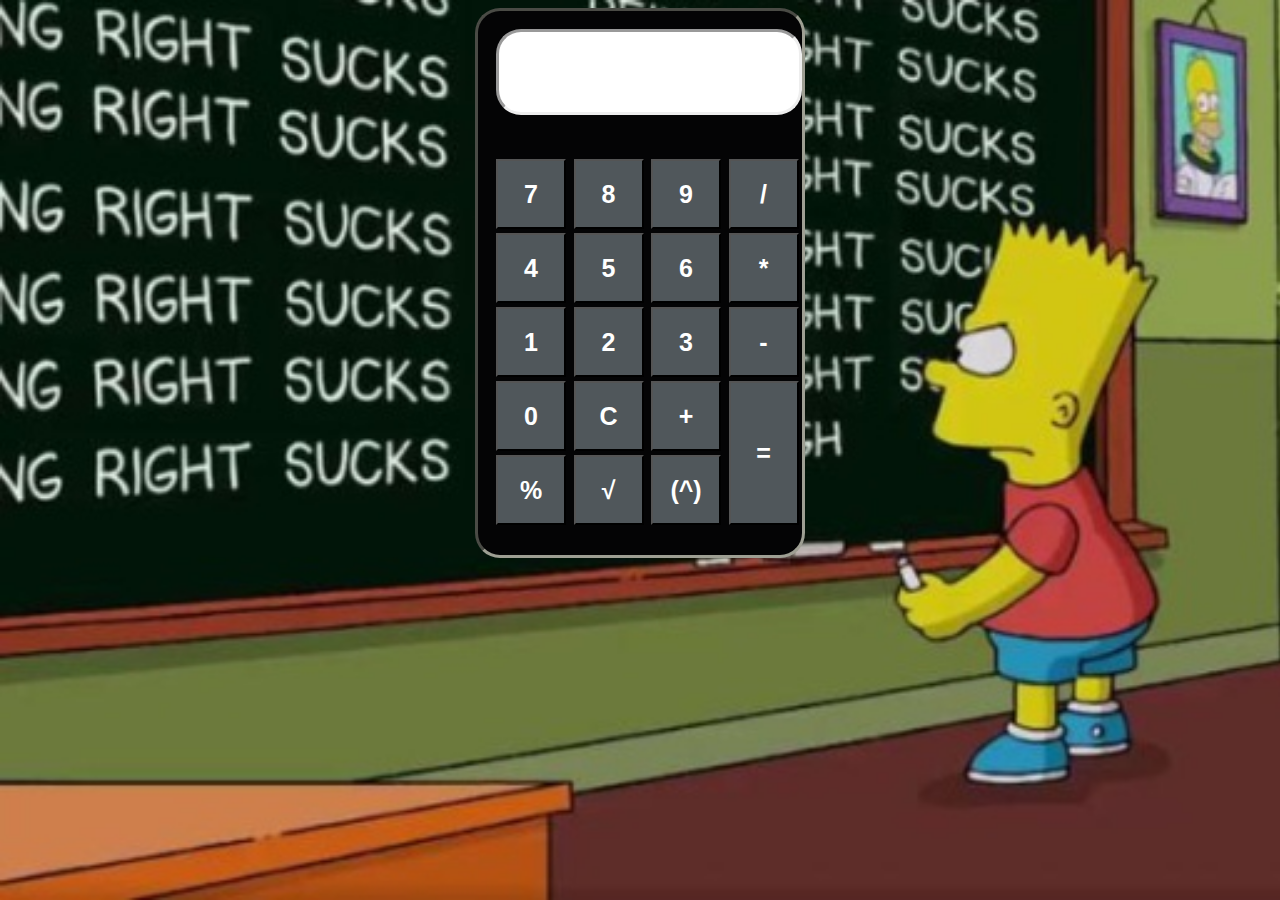
<file: index3.html>
<!DOCTYPE html>
<html>
<head>
	<meta charset="utf-8">
	<title>Calculadora</title>
	<link rel="stylesheet" type="text/css" href="estilos3.css">
	
</head>

<body onload="init();">
	<table class="calculadora">
	<tr>
		<td colspan="4"><span id="resultado"></span></td>


	</tr>	
	<tr>
		<td><button id="siete"><b>7</b></button></td>
		<td><button id="ocho"><b>8</b></button></td>
		<td><button id="nueve"><b>9</b></button></td>	
		<td><button id="division"><b>/</b></button></td>
	</tr>
	<tr>
		<td><button id="cuatro"><b>4</b></button></td>
		<td><button id="cinco"><b>5</b></button></td>
		<td><button id="seis"><b>6</b></button></td>
		<td><button id="multiplicacion"><b>*</b></button></td>
	</tr>
	<tr>
		<td><button id="uno"><b>1</b></button></td>
		<td><button id="dos"><b>2</b></button></td>
		<td><button id="tres"><b>3</b></button></td>
		<td><button id="resta"><b>-</b></button></td>

	</tr>
    <tr>
		<td><button id="cero"><b>0</b></button></td>
		<td><button id="reset"><b>C</b></button></td>
		<td><button id="suma"><b>+</b></button></td>
		<td><button id="igual"><b>=</b></button></td>

    </tr>
    <tr>
	    	<td><button id="porcentaje"><b>%</b></button></td>
	    	<td><button id="raiz"><b>√</b></button></td>
	    	<td><button id="potencia"><b>(^)</b></button></td>

    </tr>

	</table>
<script src="funciones.js"></script>		
</body>
</html>
</file>
<file: estilos3.css>
body{
	background-image: url(bart.jpg);
	background-repeat: no-repeat;
	background-size: cover;
	background-attachment: fixed;
}


.calculadora{
	display: block;
	margin: 0px auto;
	padding: 15px;
	background-color: #040405;
	border-style: inset;
	border-color: #9e9f93;
	border-radius: 25px;
	width: 330px;
	height: 550px;
}

.calculadora td button{
	display: block;
	background-color: #50575b;
	height: 70px;
	width: 70px;
	color: #fff;
	font-size: 25px;

}


#igual{
	position: absolute;
	top: 381px;
	height: 144px;
	padding: 20px;

}

.calculadora td button:hover{
	background-color: #c1c1c1;
	cursor: pointer;
}


#resultado{
	display: block;
	text-align: center;
	font-size: 40px;
	margin-bottom: 40px;
	width: 300px;
	height: 80px;
	line-height: 50px;
	background-color: #fff;
	border-radius: 25px;
	overflow-y: scroll;
	border-style: inset;
}
</file>
